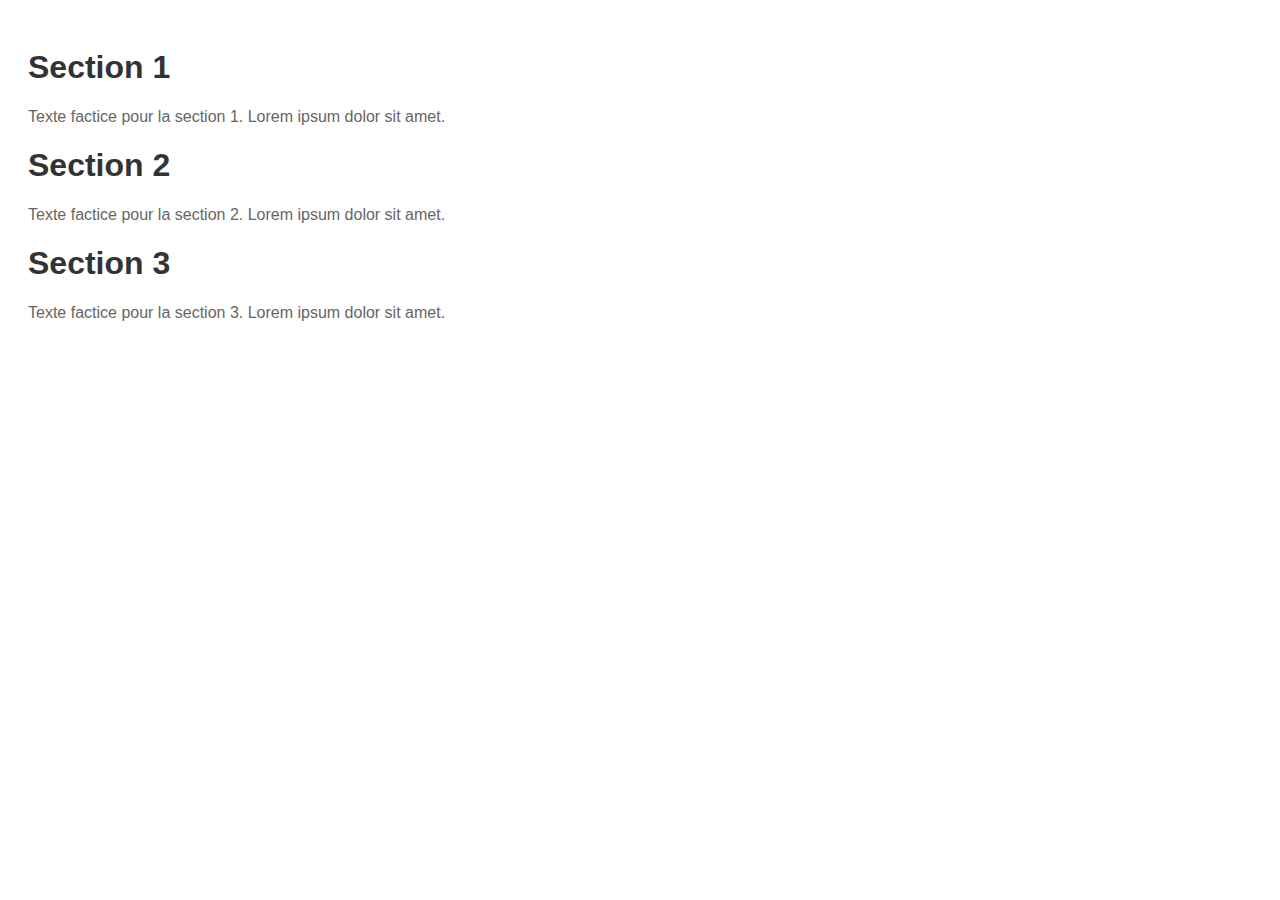
<file: contenue.html>
<!DOCTYPE html>
<html lang="en">
<head>
    <meta charset="UTF-8">
    <meta name="viewport" content="width=device-width, initial-scale=1.0">
    <title>Contenu</title>
    <style>@import url('style_contenu.css');</style>
</head>
<body>
    <section id="section1">
        <h1>Section 1</h1>
        <p>Texte factice pour la section 1. Lorem ipsum dolor sit amet.</p>
    </section>
    <section id="section2">
        <h1>Section 2</h1>
        <p>Texte factice pour la section 2. Lorem ipsum dolor sit amet.</p>
    </section>
    <section id="section3">
        <h1>Section 3</h1>
        <p>Texte factice pour la section 3. Lorem ipsum dolor sit amet.</p>
    </section>
</body>
</html>
</file>
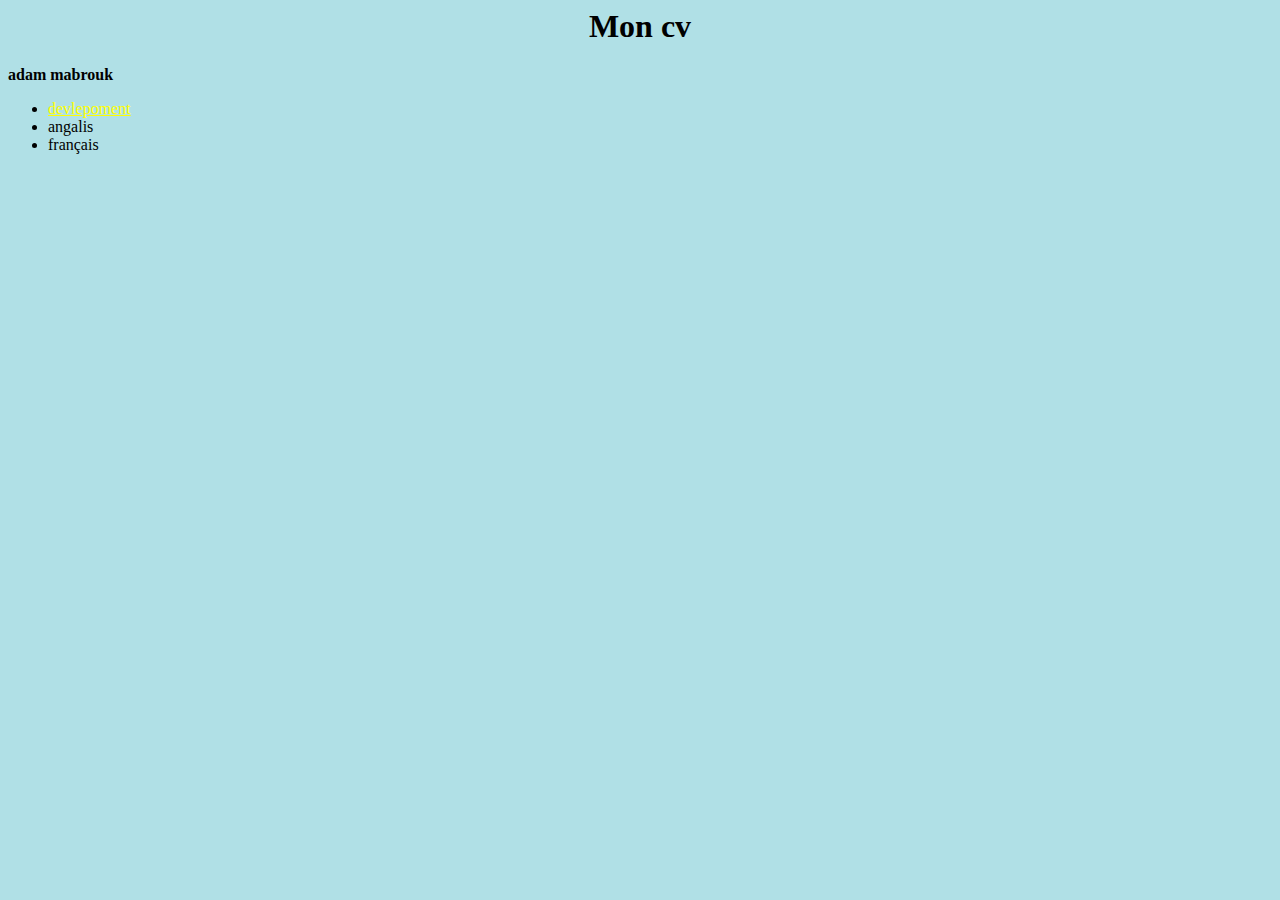
<file: intiled-3.html>
<head>
        <title>Mon cv</title>
        <body style="background-color: powderblue;"></body>

    </head>
    <body>
        <h1 style="text-align: center;">Mon cv</h1>
        <p><b>adam mabrouk</b></p>
        <ul>
            <li><u style="color: yellow;">
                devlepoment
            
            </u></li>
            <li>
                angalis
            </li>
            <li>
                français
            </li>
        </ul>
    </body>
</file>
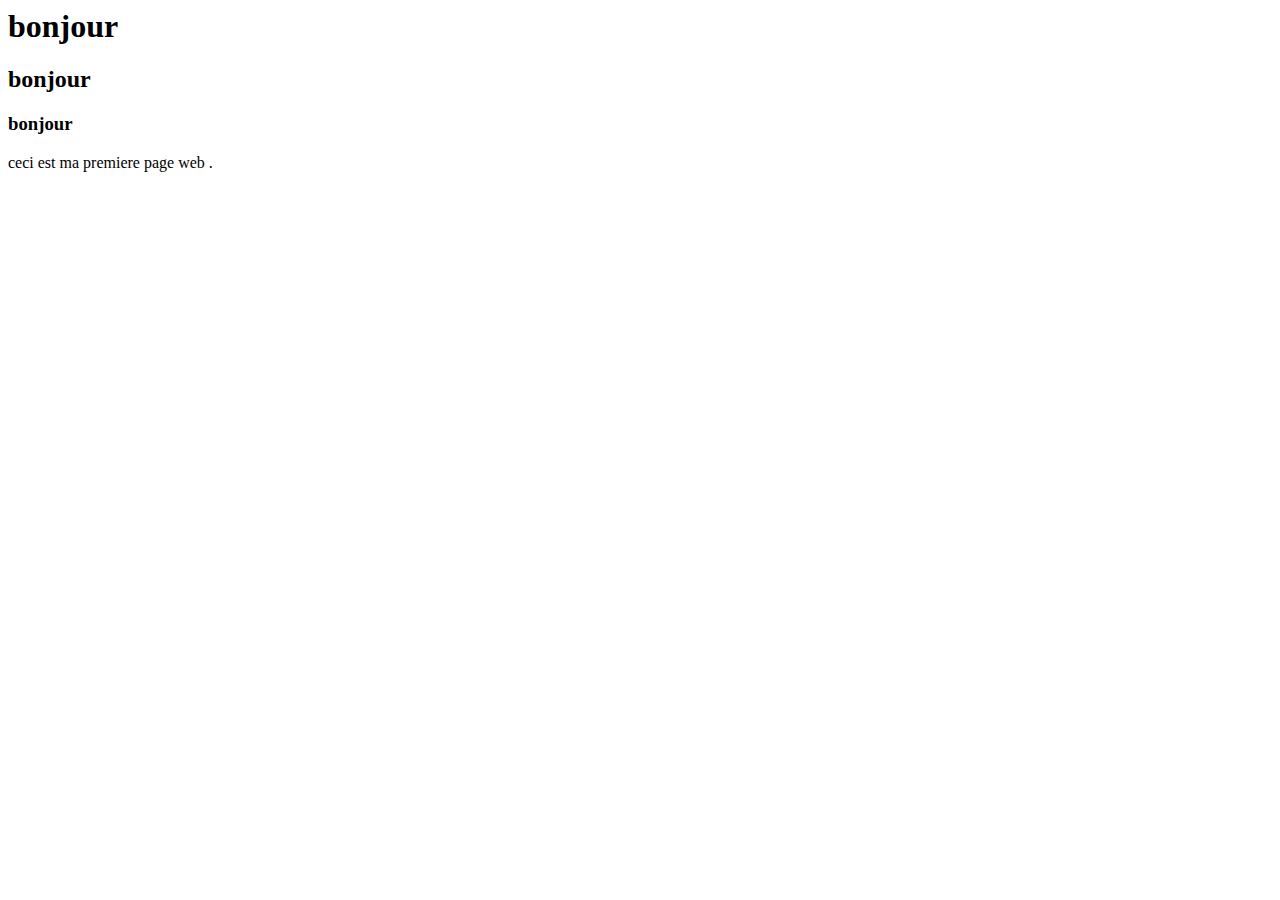
<file: Untitled-1.html>
<html>
    <head>
        <title>ma premiere page web</title>
    </head>
    <body>
        <h1>bonjour</h1>
        <h2>bonjour</h2>
        <h3>bonjour</h3>
        <p>ceci est ma premiere page web .</p>
    </body>

</html>
</file>
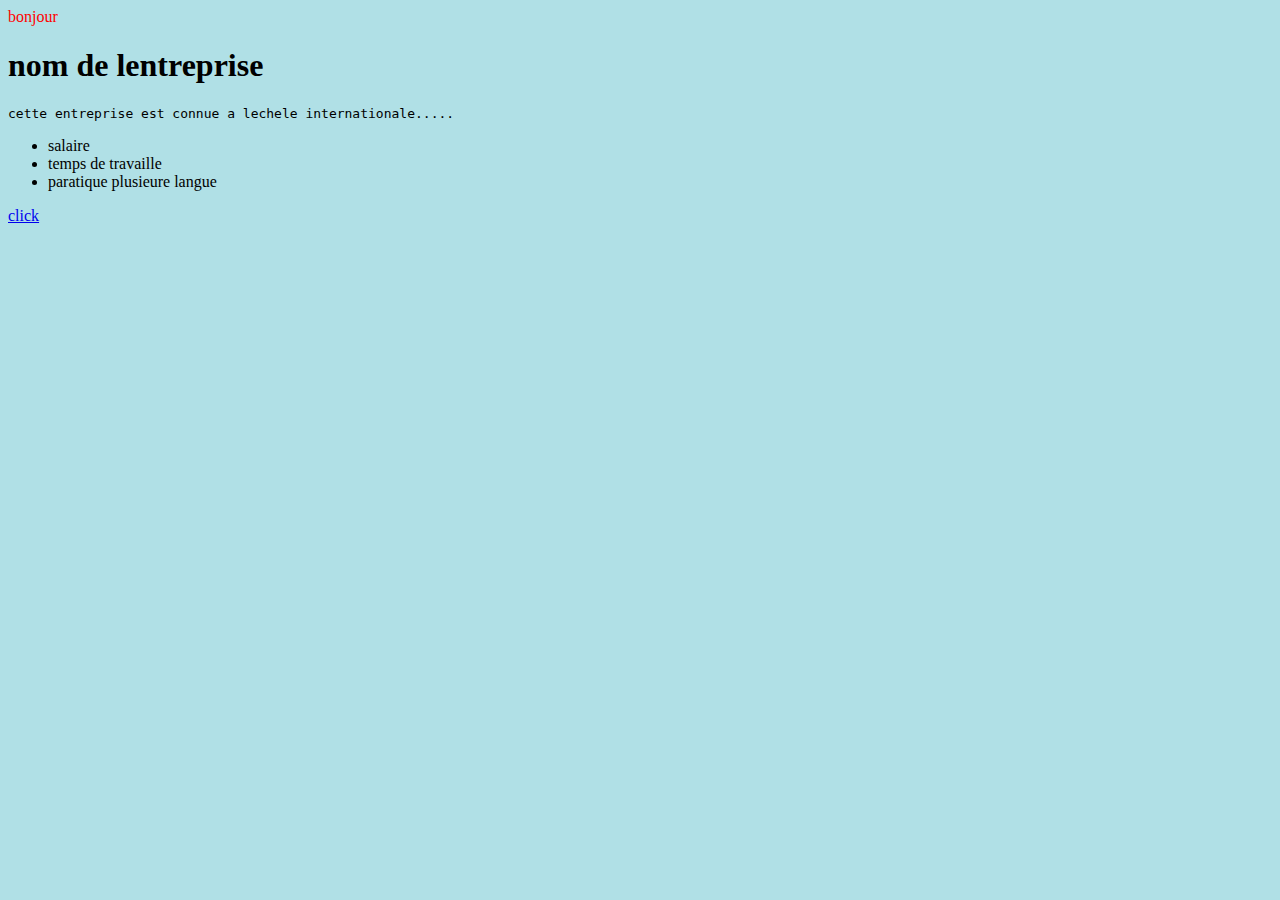
<file: Untitled-2.html>
<html>
    <head>
        <title>entreprise</title>
        <body style="background-color: powderblue;"></body>
        <p style="color: red;">bonjour</p>
    </head>
    <body>
        <h1 style="text-align:centre ;">nom de lentreprise</h1> 
        <pre>cette entreprise est connue a lechele internationale.....</pre>
        <ul>
            <li>
                salaire
            </li>
            <li>
                temps de travaille
            </li>
            <li>
                paratique plusieure langue
            </li>
        </ul>
        <a href="https://www.google.tn/?hl=fr">click</a>
    </body>

</html>
</file>
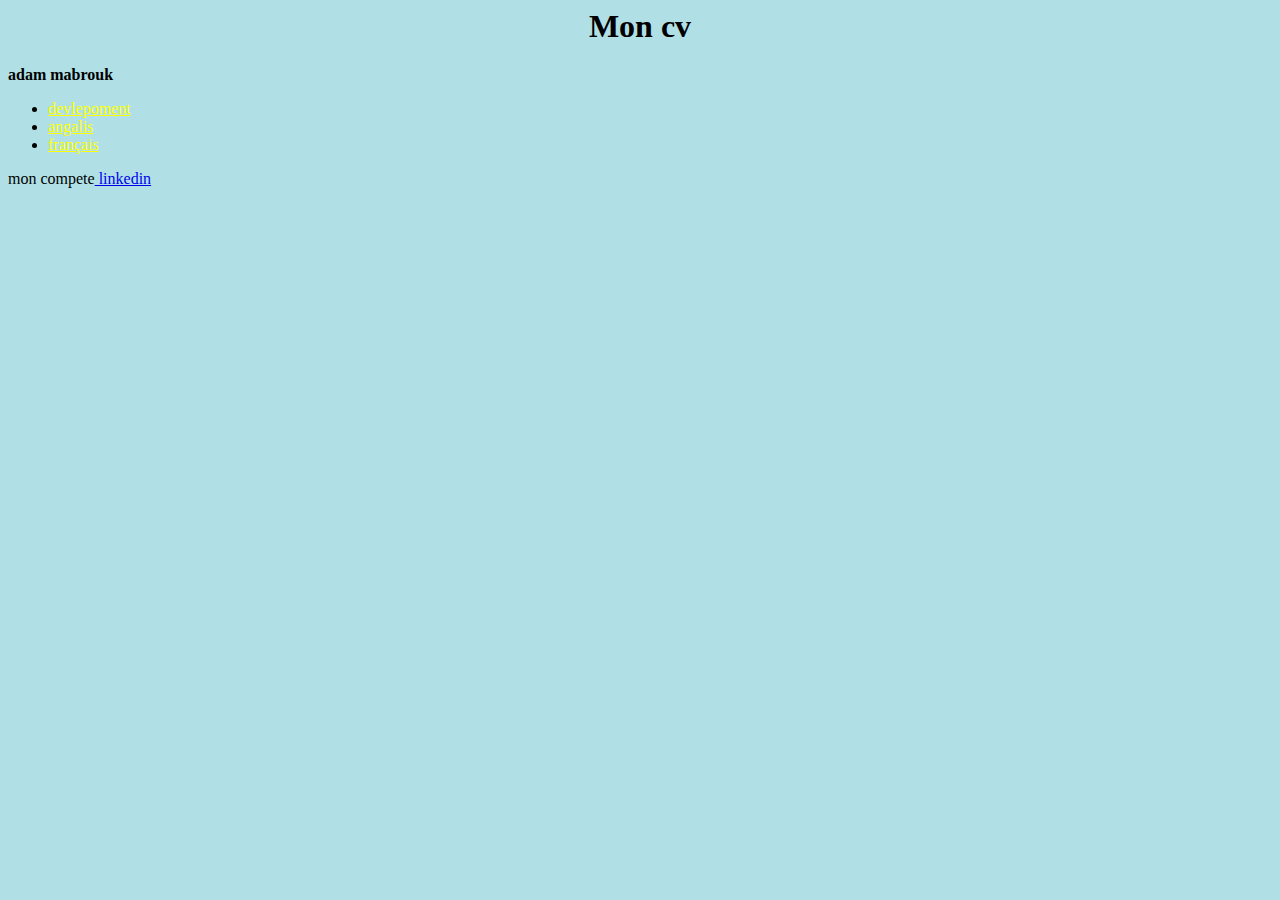
<file: Untitled-3.html>
<html>
<head>
    <title>Mon cv</title>
    <body style="background-color: powderblue;"></body>

</head>
<body>
    <h1 style="text-align: center;">Mon cv</h1>
    <p><b>adam mabrouk</b></p>
    <ul>
        <li><u style="color: yellow;">
            devlepoment
        
        </u></li>
        <li><u style="color: yellow;">
            angalis
        </u></li>
        <li><u style="color: yellow;">
            français
        </u></li>
    </ul>
    <p>mon compete<a href="https://fr.linkedin.com"> linkedin </a></p>
</body>
</html>
</file>
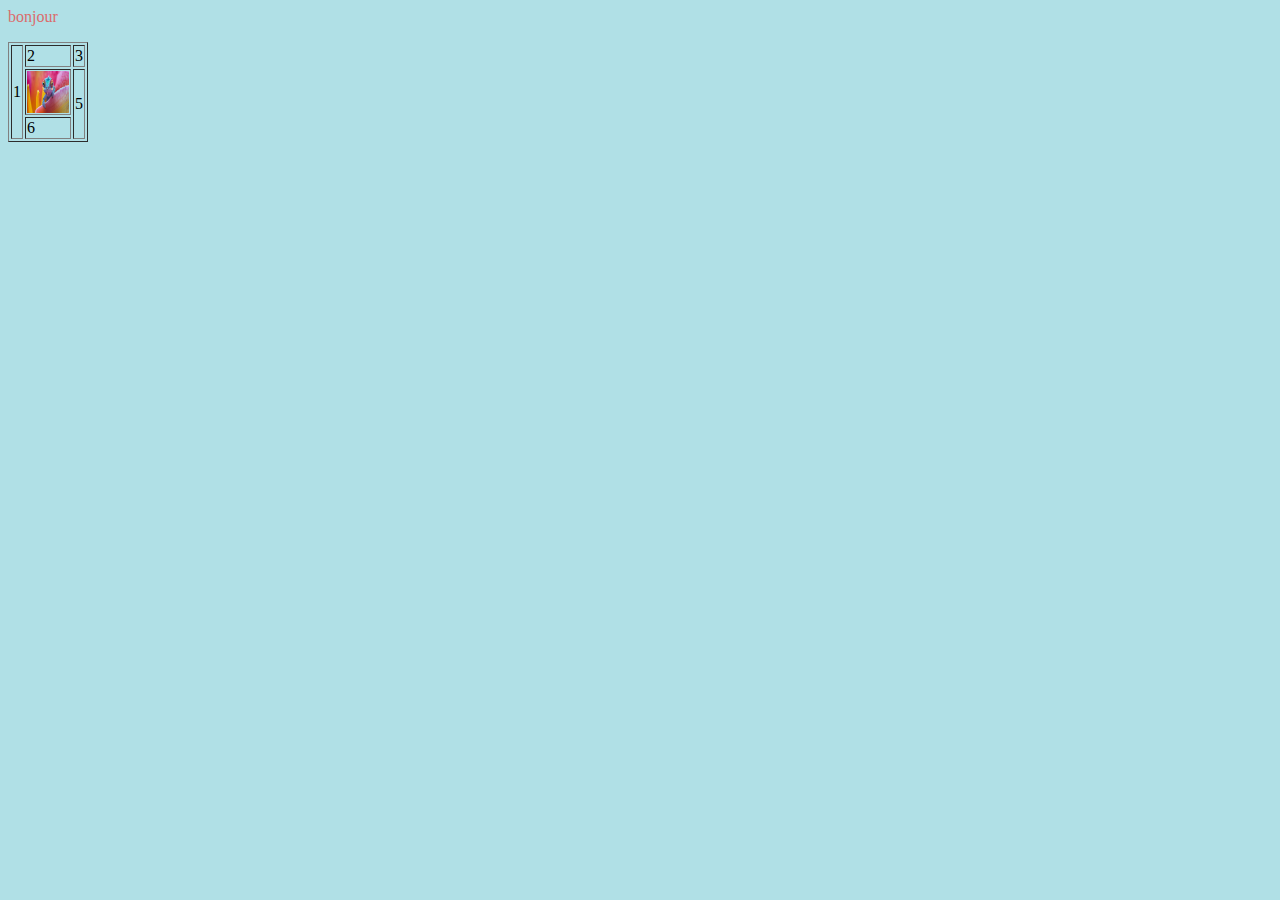
<file: Untitled-4.html>
<html>
    <head>
        <title>entreprise</title>
        <body style="background-color: powderblue;"></body>
        <p style="color: rgb(219, 108, 108);">bonjour</p>
    </head>
    <body >
    <table border ="1">
        <tr><td rowspan="3">1</td> <td>2</td><td>3</td></tr>
        <tr><td> <img  src="images.jpg" alt="logo "style="float:right;width: 42px;height: 42px;"></td><td rowspan="2">5</td></tr>
        <tr><td>6</td></tr>
    </table >
    </body>

</html>
</file>
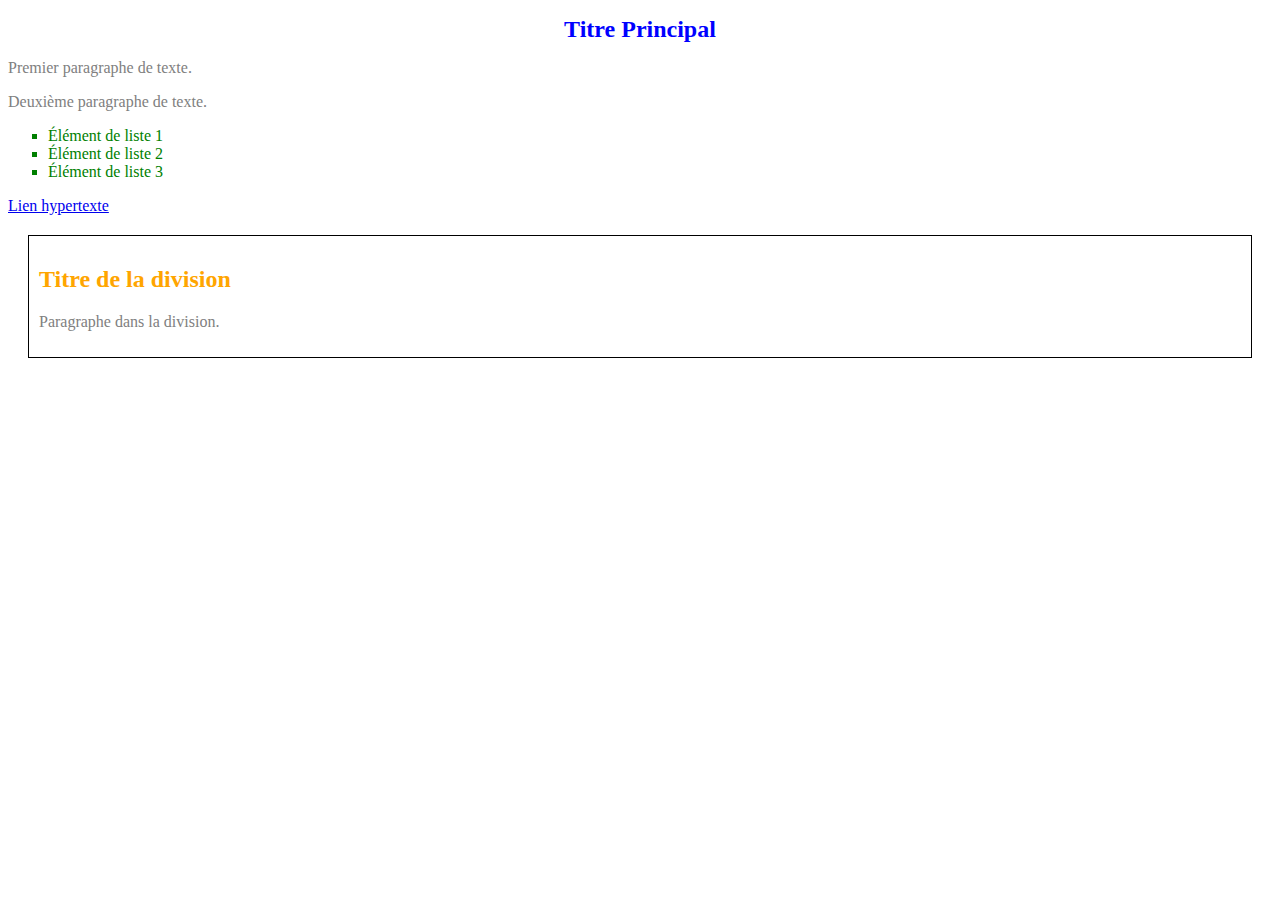
<file: Untitled-7.html>
<!DOCTYPE html>
<html lang="en">
<head>
    <meta charset="UTF-8">
    <meta name="viewport" content="width=device-width, initial-scale=1.0">
    <title>Document HTML</title>
    <link rel="stylesheet" href="style.css">
</head>
<body>
    <h1>Titre Principal</h1>
    <p>Premier paragraphe de texte.</p>
    <p>Deuxième paragraphe de texte.</p>
    <ul>
        <li>Élément de liste 1</li>
        <li>Élément de liste 2</li>
        <li>Élément de liste 3</li>
    </ul>
    <a href="https://www.google.com/?hl=fr">Lien hypertexte</a>
    <div id="specificDiv">
        <h2>Titre de la division</h2>
        <p>Paragraphe dans la division.</p>
    </div>
</body>
</html>
</file>
<file: style.css>
/* Style pour h1 */
h1 {
    text-align: center;
    color: blue;
    font-size: 24px;
}

/* Style pour p */
p {
    text-align: justify;
    color: gray;
}

/* Style pour ul */
ul {
    list-style-type: square;
    color: green;
}

/* Style pour a */
a {
    text-decoration: underline;
}

a:hover {
    color: red;
}

/* Style pour la div avec l'ID spécifique */
#specificDiv {
    border: 1px solid black;
    padding: 10px;
    margin: 20px;
}

/* Style pour h2 dans la div */
#specificDiv h2 {
    color: orange;
}
</file>
